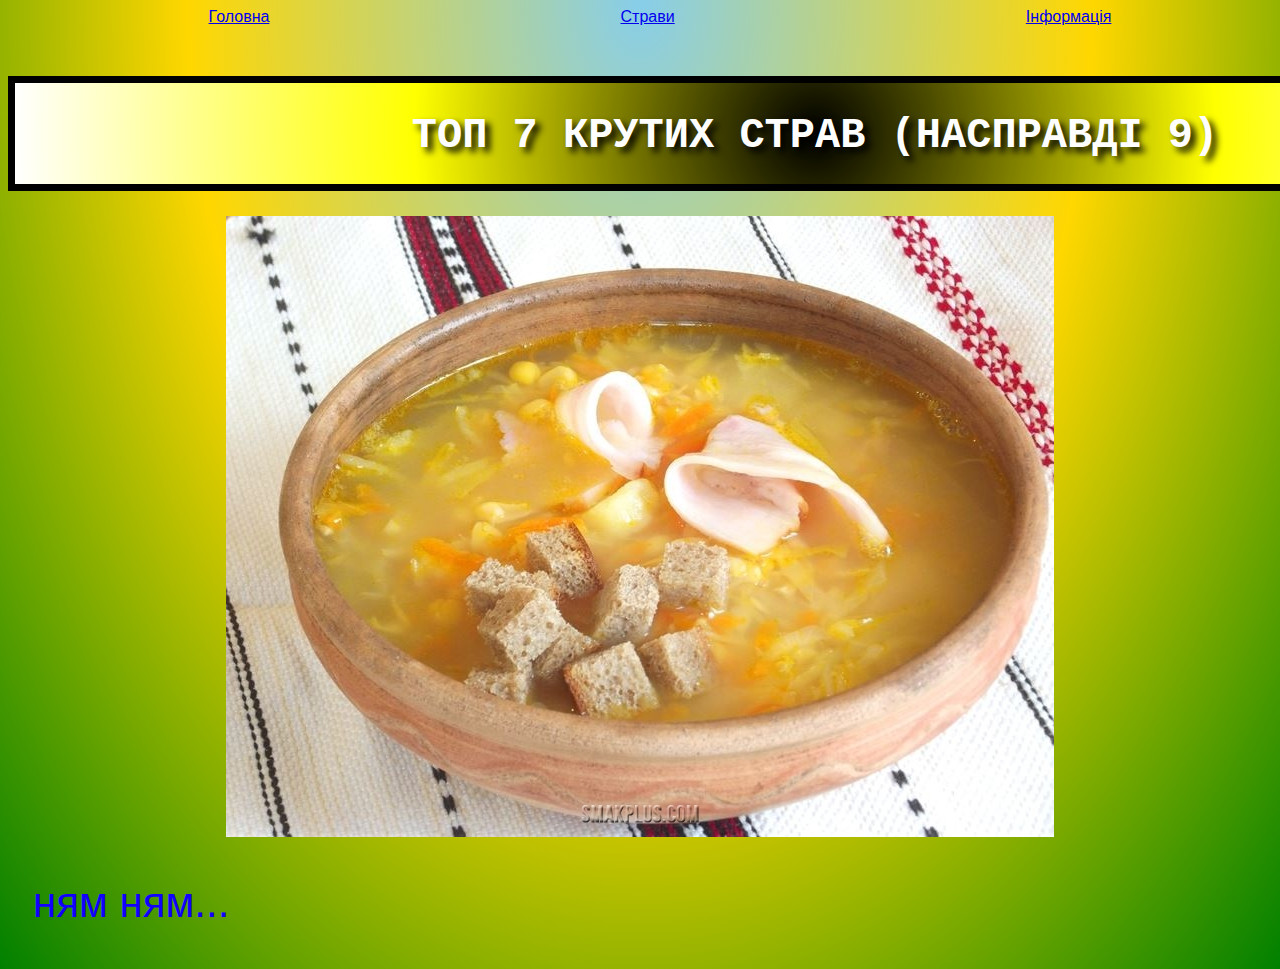
<file: index.html>
<html lang="en">
<head>
    <meta charset="UTF-8">
    <meta http-equiv="X-UA-Compatible" content="IE=edge">
    <meta name="viewport" content="width=device-width, initial-scale=1.0">
    <title>Document</title>
    <link rel="stylesheet" href="./style.css">
</head>
<body>
    <header>
        <ul class="pages-list">
            <li class="pages-item">
                <a href="./index.html">Головна</a>
            </li>
            <li class="meals-html">
                <a href="./meals.html">Страви</a>
            </li>
            <li class="information.html">
                <a href="infa.html">Інформація</a>
            </li>
        </ul>
    </header>
    <div class="main-meal">
    <h1 class="main-title"> топ 7 крутих страв (насправді 9)</h1>
</div>
<article class="main-article">
    <img src="horohsup9.jpg" alt="" class="main-photo">
    <p class="main-text">
        ням ням...
    </p>
</article>
    
</body>
</html>
</file>
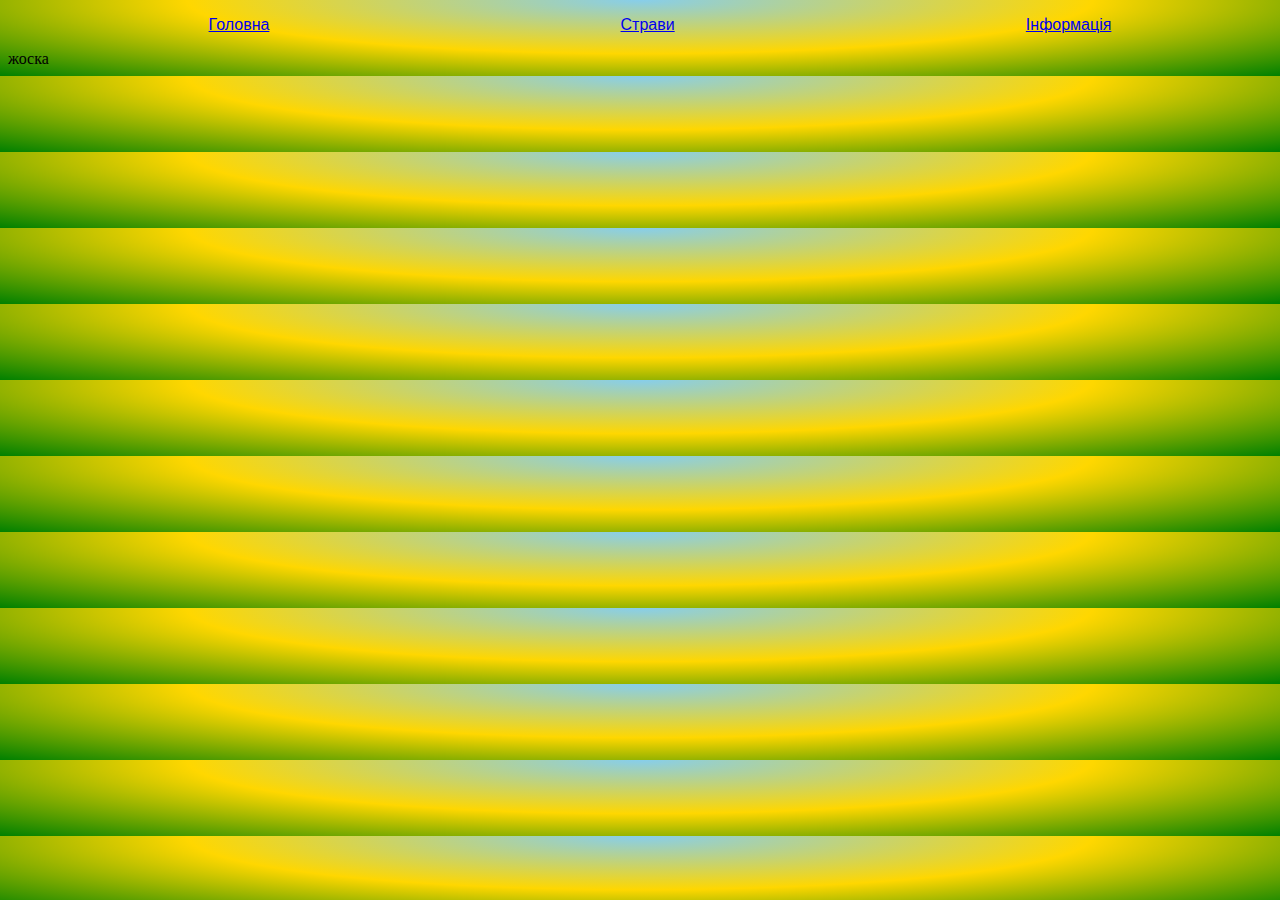
<file: infa.html>
<!DOCTYPE html>
<html lang="en">
<head>
    <meta charset="UTF-8">
    <meta http-equiv="X-UA-Compatible" content="IE=edge">
    <meta name="viewport" content="width=device-width, initial-scale=1.0">
    <title>Document</title>
    <link rel="stylesheet" href="./style.css">
</head>
<body>
    <header>
        <ul class="pages-list">
            <li class="pages-item">
                <a href="./index.html">Головна</a>
            </li>
            <li class="meals-html">
                <a href="./meals.html">Страви</a>
            </li>
            <li class="information-html">
                <a href="./infa.html">Інформація</a>
            </li>
        </ul>
    </header>
    жоска
</body>
</html>
</file>
<file: style.css>
.meal-box {
    border: 4px solid yellow;
    margin-top: 10px;
    margin-left: 10px;
    margin-bottom: 10px;
    width: 600px;
    height: 150px;
    color: blueviolet;
    display: flex;
    gap: 30px;
    font-family: 'Courier New', Courier, monospace;
    position: relative;
}
body {
    background-image: radial-gradient(ellipse at top center, skyblue,gold,green);
}
.main-meal {
    border: 7px solid rgb(0, 0, 0);
    width: 1600px;
    height: 100px;
    margin-left: auto;
    margin-right: auto;
    background-image: radial-gradient(
      circle at center,
      black,
      yellow,
      white
    );
    padding-top: 1px;
    margin-top: 50px;
    margin-bottom: 25px;
}

.pages-list {
    display: flex;
    gap: 30px;
    font-family:'Franklin Gothic Medium', 'Arial Narrow', Arial, sans-serif;
  justify-content: space-around;
  list-style: none ;
}
.main-title {
    color: rgb(255, 255, 255);
  font-family: "Courier New", Courier, monospace;
  text-align: center;
  font-size: 42px;
  text-transform: uppercase;
  text-shadow: 5px 5px 7px rgb(0, 0, 0);
}
.main-photo {
    margin-left: auto;
  margin-right: auto;
  display: block;
}

.main-text {
    font-size: 42px;
  color: rgb(17, 0, 255);
  text-indent: 25px;
  font-family: 'Franklin Gothic Medium', 'Arial Narrow', Arial, sans-serif;
  display: flex;
  align-items: center;
}

.meal-boxes {
    list-style: none;
  display: flex;
  flex-wrap: wrap;
  justify-content: center;
  padding: 0;
  gap: 25px;
}
.overlay {
    position: absolute;
    top: 0;
    left: 0;
    width: 100%;
    height: 100%;
    background-color: rgba(241, 146, 21, 0.5);
    display: flex;
    align-items: center;
    justify-content: center;
    opacity: 0;
  }
  .meal-box:hover .overlay {
    opacity: 1;
  }
</file>
